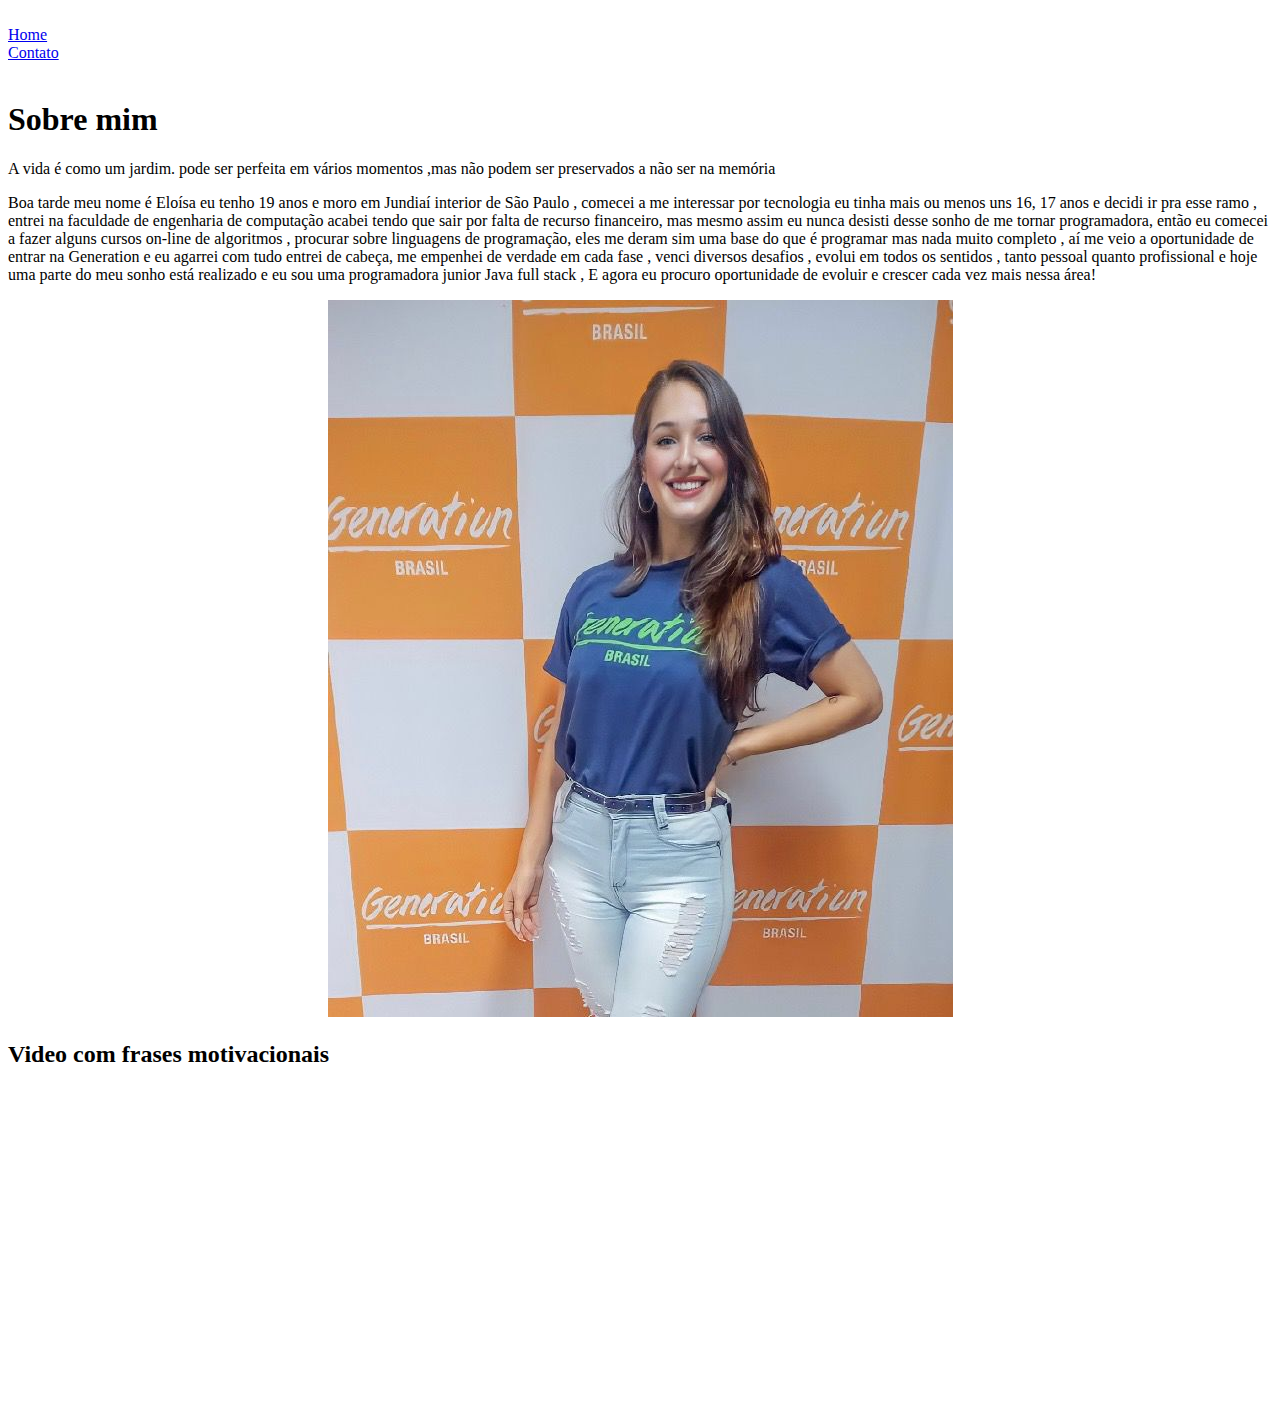
<file: index.html>
<!DOCTYPE html>
<html lang="pt-br">

<head>
    <meta charset="UTF-8">
    <meta http-equiv="X-UA-Compatible" content="IE=edge">
    <meta name="viewport" content="width=device-width, initial-scale=1.0">
    <title>Document</title>
    <link rel="stylesheet" href="assets/css/style.css">
</head>

<body>

    <ul class="menu">
        <li>
            <a href="index.html"> Home </a>
        </li>
        <li>
            <a href="contato.html"> Contato</a>
        </li>
    </ul>

    <div class="container">
        <div>
            <h1>Sobre mim </h1>
            <p style="font: size 40px; ;">
                A vida é como um jardim. pode ser perfeita em vários momentos ,mas não podem ser preservados a não ser
                na
                memória
            </p>
            <p style="font: size 25px; ;">
                Boa tarde meu nome é Eloísa eu tenho 19 anos e moro em Jundiaí interior de São Paulo ,
                comecei a me interessar por tecnologia eu tinha mais ou menos uns 16, 17 anos e decidi ir pra esse ramo
                ,
                entrei na faculdade de engenharia de computação acabei tendo que sair por falta de recurso financeiro,
                mas mesmo assim eu nunca desisti desse sonho de me tornar programadora, então eu comecei a fazer alguns
                cursos on-line de algoritmos , procurar sobre linguagens de programação, eles me deram sim uma base do
                que é programar mas nada muito completo , aí me veio a oportunidade de entrar na Generation e eu agarrei
                com tudo entrei de cabeça, me empenhei de verdade em cada fase , venci diversos desafios , evolui em
                todos os sentidos , tanto pessoal quanto profissional e hoje uma parte do meu sonho está realizado e
                eu sou uma programadora junior Java full stack , E agora eu procuro oportunidade de evoluir e
                crescer cada vez mais nessa área!
            </p>
        </div>
        <div>

            <img src="assets/img/WhatsApp Image 2022-06-09 at 15.39.02 (1).jpeg" alt="Minha foto" sizes="300 px">
        </div>
    </div>
    <h2>Video com frases motivacionais</h2>

    <iframe width="560" height="315" src="https://www.youtube.com/embed/rrlF7dzfICE" title="YouTube video player"
        frameborder="0" allow="accelerometer; autoplay; clipboard-write; encrypted-media; gyroscope; picture-in-picture"
        allowfullscreen></iframe>




</body>

</html>
</file>
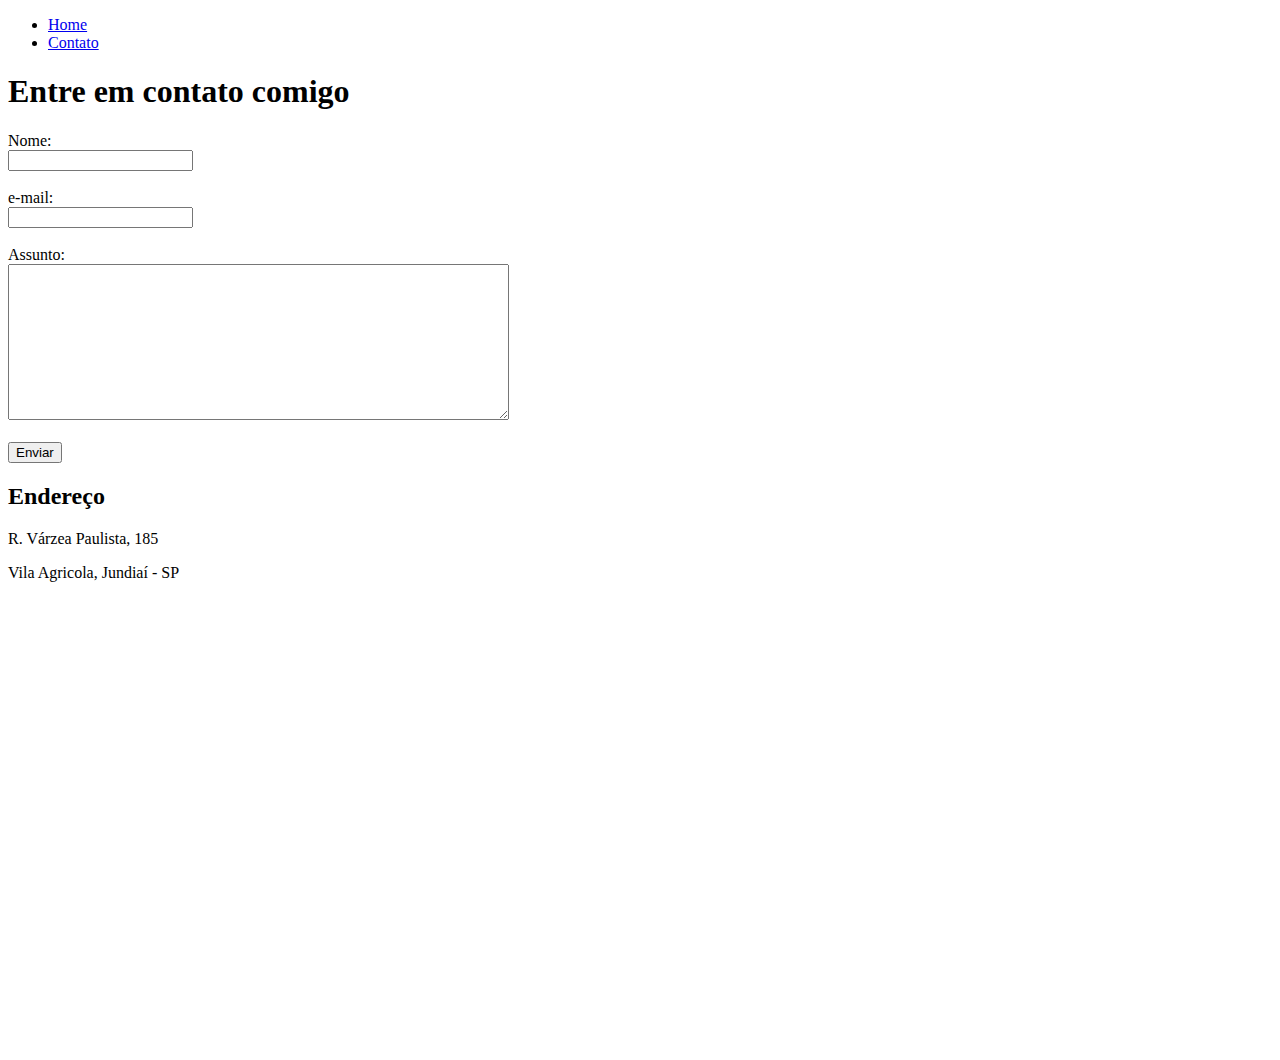
<file: contato.html>
<!DOCTYPE html>
<html lang="pt-br">

<head>
    <meta charset="UTF-8">
    <meta http-equiv="X-UA-Compatible" content="IE=edge">
    <meta name="viewport" content="width=device-width, initial-scale=1.0">
    <title>Contato</title>
</head>

<body>
    <nav>
        <ul>
            <li>
                <a href="index.html"> Home </a>
            </li>
            <li>
                <a href="contato.html"> Contato</a>
            </li>
        </ul>
    </nav>

    <h1 class="center tamanho contato">Entre em contato comigo</h1>

    <div class="container mb-50">
        <div>
            <form>
                <label for="Nome">Nome:</label> <br>
                <input type="text" id="nome" onkeyup="validarNome()">
                <div id="TxtNome"></div>
                <br>
                <label for="Email">e-mail:</label> <br>
                <input type="email" id="email">
                <div id='TxtEmail'></div>
                <br>
                <label for="assunto">Assunto:</label> <br>
                <textarea name="assunto" id="assunto" cols="60" rows="10"></textarea>
                <br>
                <br>
                <button onclick="Enviar()">Enviar</button>
            </form>
        </div>
        <h2>Endereço</h2>

        <p> R. Várzea Paulista, 185 </p>
        <p>Vila Agricola, Jundiaí - SP</p>

        <iframe
            src="https://www.google.com/maps/embed?pb=!1m18!1m12!1m3!1d3667.116619485773!2d-46.87181803502889!3d-23.202420234862252!2m3!1f0!2f0!3f0!3m2!1i1024!2i768!4f13.1!3m3!1m2!1s0x94cf273fb96656fb%3A0xdf4283b0f2546415!2sBetamelo%20Fit%20-%20Vila%20Agricola!5e0!3m2!1spt-BR!2sbr!4v1655832034439!5m2!1spt-BR!2sbr"
            width="400" height="450" style="border:0;" allowfullscreen="" loading="lazy"
            referrerpolicy="no-referrer-when-downgrade"></iframe>

</body>

</html>
</file>
<file: assets/css/style.css>
/*Estilos da pagina index*/
.container {
    display: flex;
    flex-flow: row wrap;
    justify-content: center;
}
 
.menu {
    display: inline;
    padding: 30px;
    text-decoration: none;
    color: black;
}














/*Estilos da pagina contato/*
</file>
